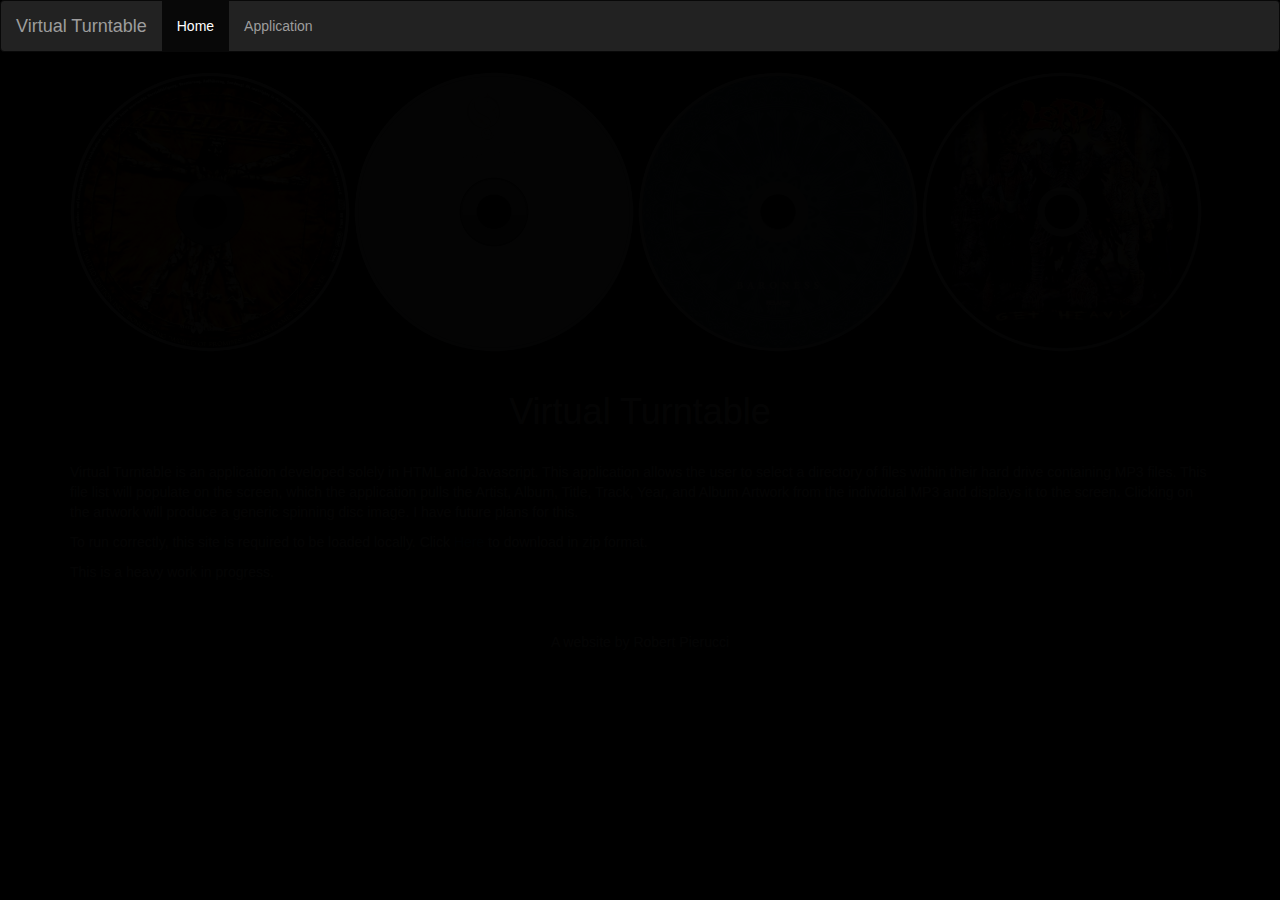
<file: index.html>
<!DOCTYPE html>
<html>
	<head>
		<link rel="stylesheet" href="https://maxcdn.bootstrapcdn.com/bootstrap/3.3.7/css/bootstrap.min.css">
		<link rel="stylesheet" href="playerstyle.css">
		<script src="https://ajax.googleapis.com/ajax/libs/jquery/3.1.1/jquery.min.js"></script>
		<script src="https://maxcdn.bootstrapcdn.com/bootstrap/3.3.7/js/bootstrap.min.js"></script>
		<script type="text/javascript" src="playerscript.js"></script>
		<script type="text/javascript" src="id3-minimized.js" ></script>
		<title>
		Final Project
		</title>
	</head>
	<body>
	<nav class="navbar navbar-inverse">
		<div class="container-fluid">
			<div class="navbar-header">
				<a class="navbar-brand" href="index.html">Virtual Turntable</a>
			</div>
			<ul class="nav navbar-nav">
				<li class="active"><a href="index.html">Home</a></li>
				<li><a href="player.html">Application</a></li>
			</ul>
		</div>
	</nav>
	<div class="container">
		<div id="main" class="fadejq">
				<img class="mediamain" src="img/front1.png" alt="CD 1">
				<img class="mediamain" src="img/front2.png" alt="CD 2">
				<img class="mediamain" src="img/front3.png" alt="CD 3">
				<img class="mediamain" src="img/front4.png" alt="CD 4">
			
			<br><br>
			<center><h1>Virtual Turntable</h1></center>
			<br>
			<p>Virtual Turntable is an application developed solely in HTML and Javascript. This application allows the user to select a directory of files within their hard drive containing MP3 files.
			This file list will populate on the screen, which the application pulls the Artist, Album, Title, Track, Year, and Album Artwork from the individual MP3 and displays it to the screen.
			Clicking on the artwork will produce a generic spinning disc image. I have future plans for this.</p>
			
			<p>To run correctly, this site is required to be loaded locally. Click <a href="virtualturntable.zip"> Here </a> to download in zip format.</p>
			
			<p>This is a heavy work in progress. </p><br><br>
			<footer><center>A website by Robert Pierucci</center></footer>
		</div>
	</div>
	</body>
</html>
</file>
<file: playerstyle.css>
html
{
  height: 100%;
}

body {
	height: auto;
	background: black;
	color: black;
	max-height: 100%;
}

#main {
	color: white;
}
	
#albumcover {
	float: left;
}

#playerbody {
	margin: auto;
	color: black;
	background: linear-gradient(#AFACAC,#636363,#767676);
	width: 70%;
	height: auto;
	border: 2px solid black;
	padding: 20px;
}

#currenttracks {
	float: right;
	padding: 20px;
}

#myAudio {
	float: left;
	width: 512px;
}

#manual {
	color: white;
}
	

#color1 {
	display: inline-block;
	float: right;
    background: linear-gradient(#AFACAC,#636363,#767676);
    width: 50px;
    height: 50px;
    border: 2px solid black;
}

#color2 {
	display: inline-block;
	float: right;
    background: linear-gradient(#0D98D8,#75B6D5,#005555);
    width: 50px;
    height: 50px;
    border-top: 2px solid black;
    border-bottom: 2px solid black;
    border-left: 2px solid black;
}

#color3 {
	display: inline-block;
	float: right;
    background: linear-gradient(#182a74,#7687df,#b36501,#b36501);
    width: 50px;
    height: 50px;
    border-top: 2px solid black;
    border-bottom: 2px solid black;
    border-left: 2px solid black;
}

#color4 {
	display: inline-block;
	float: right;
    background: linear-gradient(orange, green);
    width: 50px;
    height: 50px;
     border-top: 2px solid black;
    border-bottom: 2px solid black;
    border-left: 2px solid black;
}

#color5 {
	display: inline-block;
	float: right;
    background: linear-gradient(red, lightgray);
    width: 50px;
    height: 50px;
    border-top: 2px solid black;
    border-bottom: 2px solid black;
    border-left: 2px solid black;
}

#color6 {
	display: inline-block;
	float: right;
    background: linear-gradient(yellow, indigo);
    width: 50px;
    height: 50px;
    border-top: 2px solid black;
    border-bottom: 2px solid black;
    border-left: 2px solid black;
}

#color7 {
	display: inline-block;
	float: right;
    background: linear-gradient(#4072ef,#265ae0);
    width: 50px;
    height: 50px;
    border-top: 2px solid black;
    border-bottom: 2px solid black;
    
}

#color8 {
	display: inline-block;
	float: right;
    background: linear-gradient(#bf42f4,#a82cdd,#a36dba);
    width: 50px;
    height: 50px;
    border: 2px solid black;
}

.media {
	width: 497px;
	height: 497px;
    -webkit-animation:spin 2s linear infinite;
    -moz-animation:spin 2s linear infinite;
    animation:spin 2s linear infinite;
}
@-moz-keyframes spin { 100% { -moz-transform: rotate(360deg); } }
@-webkit-keyframes spin { 100% { -webkit-transform: rotate(360deg); } }
@keyframes spin { 100% { -webkit-transform: rotate(360deg); transform:rotate(360deg); } }

.mediamain {
	width: 280px;
	height: 280px;
    -webkit-animation:spin 2s linear infinite;
    -moz-animation:spin 2s linear infinite;
    animation:spin 2s linear infinite;
}
</file>
